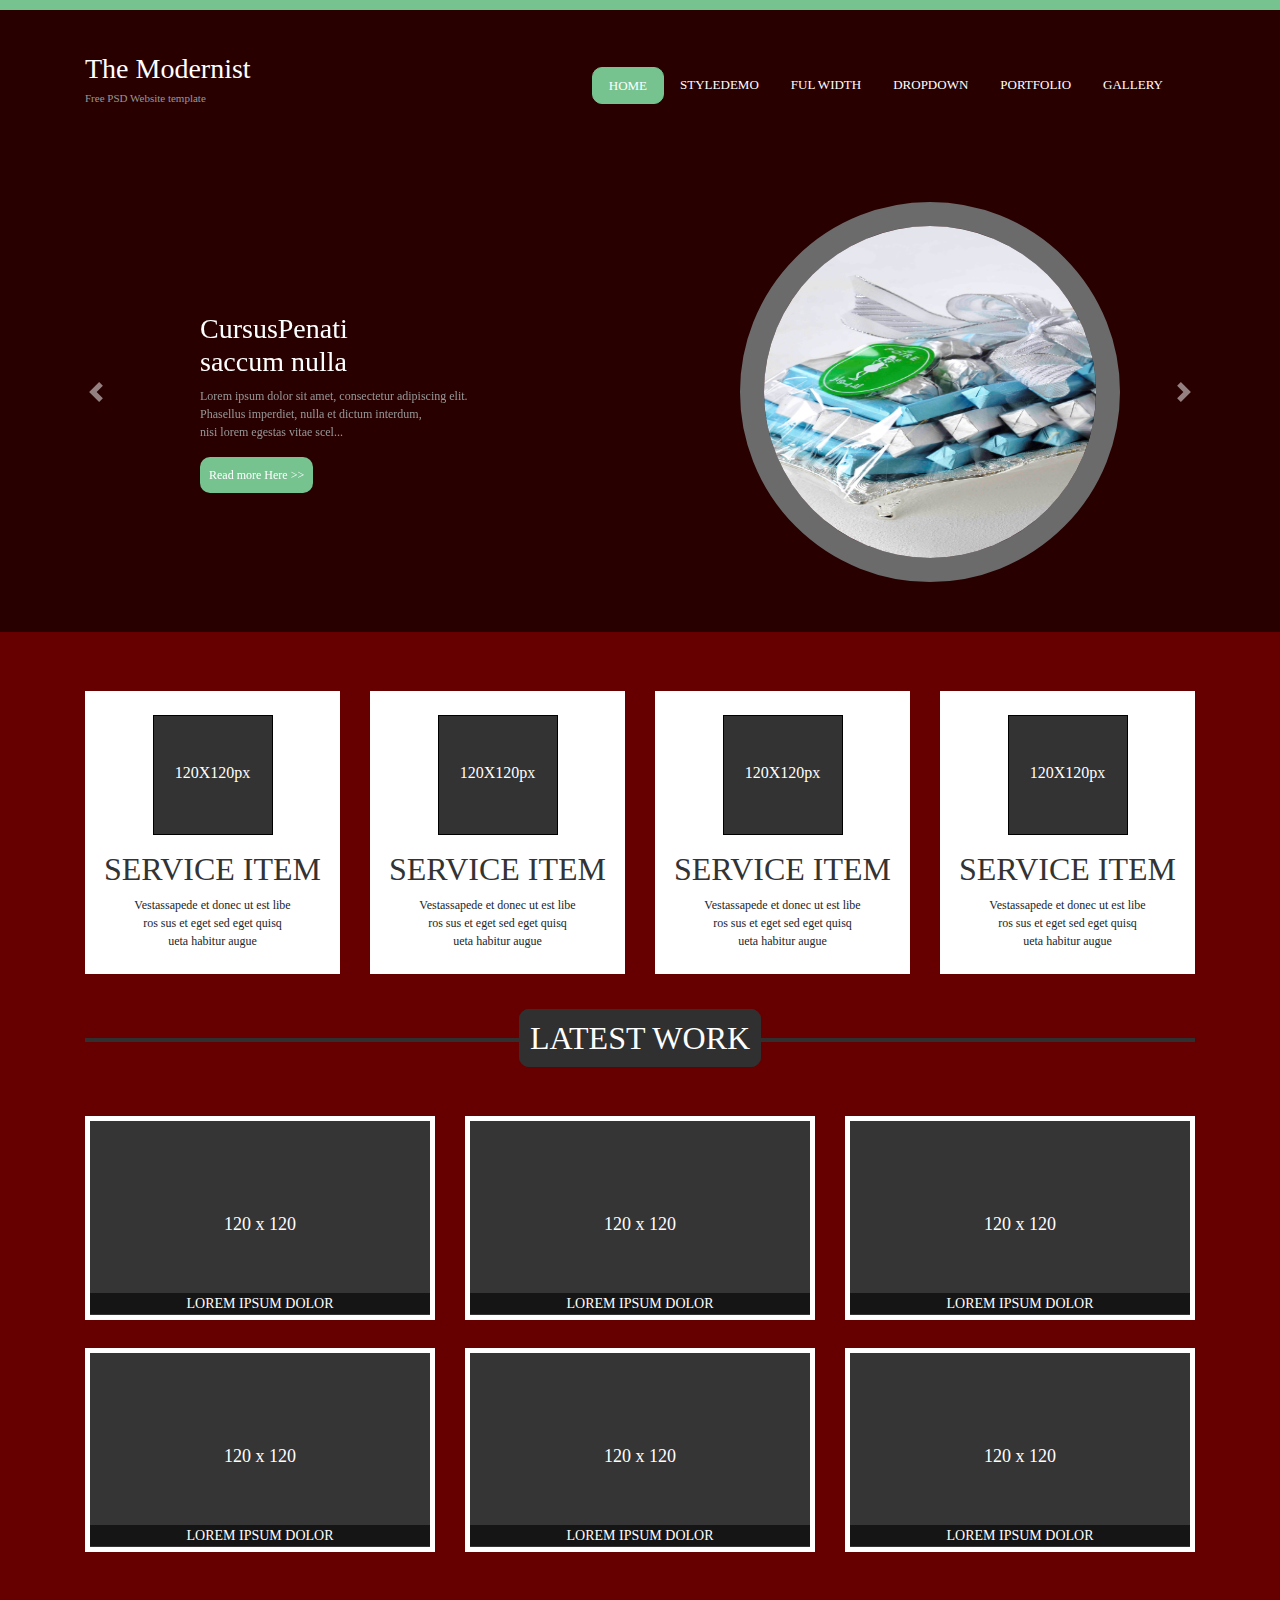
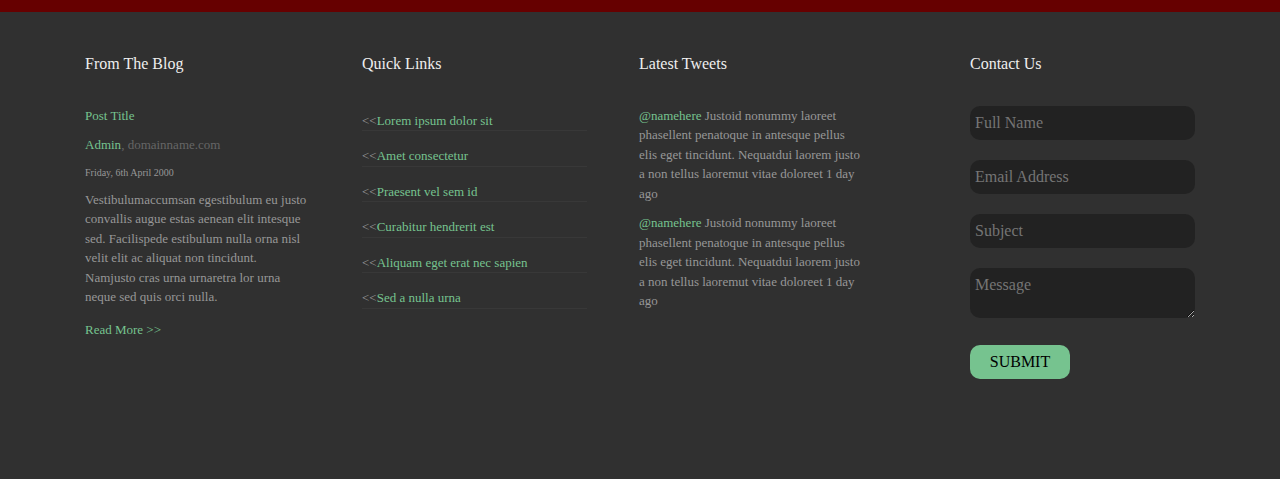
<file: index.html>
<!DOCTYPE html>
<html>
  <head>
      <link rel="stylesheet" href="style.css">
      <link rel="stylesheet" href="https://maxcdn.bootstrapcdn.com/bootstrap/4.1.3/css/bootstrap.min.css">


      <title>The Modernist</title>
  </head>
  <header>
    <div class="border-head"></div>
    <div class=" container header">
        <div class=" Title">
          <a class="navbar-brand" href="#">The Modernist</a>
          <p class="quote">Free PSD Website template</p>
        </div>
        <div class="navbar" >
          <ul id="nav" class="nav">
            <li class="nav-item"><a class="nav-link active activeTab" data-toggle="tab" href="#home">Home</a></li>
            <li class="nav-item"><a class="nav-link" data-toggle="tab" href="#menu1">StyleDemo</a></li>
            <li class="nav-item"><a class="nav-link" data-toggle="tab" href="#menu2">Ful Width</a></li>
            <li class="nav-item"><a class="nav-link" data-toggle="tab" href="#menu2">Dropdown</a></li>
            <li class="nav-item"><a class="nav-link" data-toggle="tab" href="#menu2">Portfolio</a></li>
            <li class="nav-item"><a class="nav-link" data-toggle="tab" href="#menu2">Gallery</a></li>
          </ul>
        </div>
    </div>
  </header>
<body>
  <div class="tab-content">
    <div class="tab-pane  active" id="home">
      <div class="banner">
        <div id="carouselExampleControls" class="carousel slide" data-ride="carousel">
          <div class="carousel-inner ">
            <div class="carousel-item  active itemCarousel ">
                <div class="imagesBanner"><img class="d-block w-100" src="1.jpg" alt="First slide"></div>
                <div class="carouselCaption"><h3>CursusPenati <br>saccum nulla</h3><p>Lorem ipsum dolor sit amet,
                  consectetur adipiscing elit.<br> Phasellus imperdiet, nulla et dictum interdum,<br> nisi lorem egestas
                  vitae scel<span id="dots">...</span><span id="more">erisque enim ligula venenatis<br> dolor.
                  Maecenas nisl est,ultrices nec congue eget,<br> auctor vitae massa.Fusce luctus
                  vestibulum augue ut aliquet.</span></p>
                  <button onclick="myFunction()" id="myBtn">Read more Here >></button>
                </div>
            </div>
            <div class="carousel-item itemCarousel">
              <div class="imagesBanner"><img class="d-block w-100" src="2.jpg" alt="First slide"></div>
                <div class="carouselCaption"><h3>Cderrrrrrrrrrrrrrrr</h3><p>Thank you, Cewterrrrrr</p></div>
            </div>
            <div class="carousel-item itemCarousel">
              <div class="imagesBanner"><img class="d-block w-100" src="3.jpg" alt="First slide"></div>
              <div class="carouselCaption"><h3>Chicqrfcfcdago</h3><p>Thank you, Chicaerwgo!</p></div>
            </div>
          </div>
          <a class="carousel-control-prev" href="#carouselExampleControls" role="button" data-slide="prev">
            <span class="carousel-control-prev-icon" aria-hidden="true"></span>
            <span class="sr-only">Previous</span>
          </a>
          <a class="carousel-control-next" href="#carouselExampleControls" role="button" data-slide="next">
            <span class="carousel-control-next-icon" aria-hidden="true"></span>
            <span class="sr-only">Next</span>
          </a>

        </div>
      </div>
      <div class="mainBody">
        <div class="container">
          <div class="row services">
            <div class="col-sm service">
              <div class="imgService"><span>120X120px</span></div>
              <div class="bodyService">
                <h6>service item</h6>
                <p>Vestassapede et donec ut est libe ros sus et eget sed eget quisq ueta habitur augue</p>
              </div>
            </div>
            <div class="col-sm service">
              <div class="imgService"><span>120X120px</span></div>
              <div class="bodyService">
                <h6>service item</h6>
                <p>Vestassapede et donec ut est libe ros sus et eget sed eget quisq ueta habitur augue</p>
              </div>
            </div>
            <div class="col-sm service">
              <div class="imgService"><span>120X120px</span></div>
              <div class="bodyService">
                <h6>service item</h6>
                <p>Vestassapede et donec ut est libe ros sus et eget
                  sed eget quisq ueta habitur augue</p>
              </div>
            </div>
            <div class="col-sm service">
              <div class="imgService"><span>120X120px</span></div>
              <div class="bodyService">
                <h6>service item</h6>
                <p>Vestassapede et donec ut est libe ros sus et eget
                  sed eget quisq ueta habitur augue</p>
              </div>
            </div>
          </div>
          <div class="latestWork">
            <div class="latestWorkTitle"><span>Latest Work</span><hr></div>

            <div class="row latestWorkItems">
              <div class="col">
                <div class="latestWorkItem">
                  <span id="spanup">120 x 120</span>
                  <span id="spanBottom">LOREM IPSUM DOLOR</span>
                </div>
              </div>

              <div class="col">
                <div class="latestWorkItem">
                  <span id="spanup">120 x 120</span>
                  <span id="spanBottom">LOREM IPSUM DOLOR</span>
                </div>
              </div>

              <div class="col">
                <div class="latestWorkItem">
                  <span id="spanup">120 x 120</span>
                  <span id="spanBottom">LOREM IPSUM DOLOR</span>
                </div>
              </div>
            </div>

            <div class="row latestWorkItems">
              <div class="col">
                <div class="latestWorkItem">
                  <span id="spanup">120 x 120</span>
                  <span id="spanBottom">LOREM IPSUM DOLOR</span>
                </div>
              </div>

              <div class="col">
                <div class="latestWorkItem">
                  <span id="spanup">120 x 120</span>
                  <span id="spanBottom">LOREM IPSUM DOLOR</span>
                </div>
              </div>

              <div class="col">
                <div class="latestWorkItem">
                  <span id="spanup">120 x 120</span>
                  <span id="spanBottom">LOREM IPSUM DOLOR</span>
                </div>
              </div>
            </div>







        </div>
      </div>
      </div>
    </div>
    <div class="tab-pane container fade" id="menu1">.jhgk..</div>
    <div class="tab-pane container fade" id="menu2">...</div>
  </div>
    <script src="https://ajax.googleapis.com/ajax/libs/jquery/3.3.1/jquery.min.js"></script>
    <script src="https://cdnjs.cloudflare.com/ajax/libs/popper.js/1.14.3/umd/popper.min.js"></script>
    <script src="https://maxcdn.bootstrapcdn.com/bootstrap/4.1.3/js/bootstrap.min.js"></script>
    <script src="myscripts.js"></script>

  </body>
    <footer >
      <div class="container">
        <ul>
          <li>From The Blog</li>
          <li style="color:#76c38f;">Post Title</li>
          <li style="color:#666666;"><span style="color:#76c38f;">Admin</span>, domainname.com</li>
          <li style="font-size:10px;">Friday, 6th April 2000</li>
          <li>
            Vestibulumaccumsan egestibulum eu justo convallis augue estas aenean elit intesque sed.
             Facilispede estibulum nulla orna nisl velit elit ac aliquat non tincidunt.
            Namjusto cras urna urnaretra lor urna neque sed quis orci nulla.
          </li>
          <a href="#">Read More >></a>
        </ul>


        <ul>
          <li>Quick Links</li>
          <li class="moreDesign"><<<a href="">Lorem ipsum dolor sit</a></li>
          <li class="moreDesign"><<<a href="">Amet consectetur</a></li>
          <li class="moreDesign"><<<a href="">Praesent vel sem id</a></li>
          <li class="moreDesign"><<<a href="">Curabitur hendrerit est</a></li>
          <li class="moreDesign"><<<a href="">Aliquam eget erat nec sapien</a></li>
          <li class="moreDesign"><<<a href="">Sed a nulla urna</a></li>
        </ul>

        <ul>
          <li>Latest Tweets</li>
          <li><span style="color:#76c38f;">@namehere </span> Justoid nonummy laoreet
            phasellent penatoque in antesque pellus elis eget tincidunt.
            Nequatdui laorem justo a non tellus laoremut vitae doloreet 1 day ago</li>
          <li><span style="color:#76c38f;">@namehere </span>Justoid nonummy laoreet
            phasellent penatoque in antesque pellus elis eget tincidunt.
            Nequatdui laorem justo a non tellus laoremut vitae doloreet 1 day ago</li>

        </ul>



        <ul>
          <li>Contact Us</li>
            <form action="action_page.php">

              <input type="text" id="fname" name="fullname" placeholder="Full Name">

              <input type="text" id="address" name="address" placeholder="Email Address">

              <input type="subject" id="subject" name="subject" placeholder="Subject">

              <textarea id="message" name="message" placeholder="Message" style="height:50px;
              width:100%;background-color:#222222;border:none;border-radius:10px;padding:5px;"></textarea>

              <input type="submit" value="Submit" style="width:100px;margin-top:20px;
              background-color:#76c38f; text-transform:uppercase;">
           </form>
        </ul>
      </div>

    </footer>
</html>
</file>
<file: style.css>
body{
  font-family: Georgia !important;
}
.border-head{
  border: 5px solid #76c38f;
}
header{
  background-color: #290000;
  padding-bottom: 44px;
  font-family: Georgia;
}

.header {
    display: flex;
    justify-content: space-between;
    margin-top: 38px;
    margin-bottom: 35px;
}

.activeTab{
  border:1px solid #76c38f;
  border-radius: 10px;
  background:#76c38f;
}

.navbar-brand{
  font-size: 28px !important;
  color: white;
  padding: 0px !important;
}

.quote{
  font-size: 11px;
  color: #979797;
}

.nav li a{
  font-size: 13px;
  color: white;
  text-transform: uppercase;
}

.itemCarousel {

    justify-content: space-between;
    flex-direction: row-reverse;
}

.banner{
    background-color: #290000;
    padding-bottom: 50px;
}

.imagesBanner{
  float:right;
  margin-right: 160px;
}

.imagesBanner img{
  width:380px !important;
  height: 380px !important;
  border: 24px solid #6b6b6b;
  border-radius: 50% !important;

}
.carouselCaption{
  position: relative;
  left: 200px;
  top: 110px;
  z-index: 10;
  padding-top: 0;
  float: left;
  color:white;

}

.carouselCaption p{
  font-size: 12px;
  color: #979797;
}

#myBtn{
  color: white;
  background-color: #76c38f;
  font-size: 12px;
  border:none;
  padding: 9px;
  border-radius: 10px;

}

#more {display: none;}

.mainBody{
  background-color: #660000;
}

.service {
    border: 1px solid white;
    text-align: center;
    background-color: white;
    margin: 59px 15px 0px 15px;
    padding: 23px 0;
    font-family: Georgia;
}

.service:hover  {
    border: 1px solid #76c38f;
    background-color: #76c38f;
    cursor: pointer;


}


.imgService {
    width: 120px;
    height: 120px;
    border: 1px solid black;
    margin: auto;
    color:white;
    background-color:#333333;
    margin-bottom: 15px;
}

.service:hover .imgService{
border: 1px solid white;
color:black;
background-color:white;

}

.imgService span {
    top: 45px;
    position: relative;
}

.bodyService h6 {
    font-size: 32px;
    text-transform: uppercase;
    color: #333333;
}

.bodyService p{
width: 157px;
margin: auto;
font-size: 12px;

}

.service:hover .bodyService h6 , .service:hover .bodyService p{
  color: white;
}

.latestWork{
    padding-bottom: 60px;
  }


.latestWorkTitle{
  padding-bottom: 30px;
  text-align: center;
}





.latestWorkTitle span{
  color: white;
  text-transform: uppercase;
  position: relative;
  top: 40px;
  border: 1px solid #303030;
  background-color: #303030;
  padding: 10px;
  font-size: 32px;
  border-radius: 10px;
}

.latestWorkTitle hr{

  border:2px solid #303030;
}


.latestWorkItem {
  float: left;
  width: 350px;
  margin: 28px 0 0 0;
  border:5px solid white;
  text-align: center;
  padding: 90px 0px 56px 0px;
  color: white;
  font-family: Georgia;
  background-color: #353535;

}

#spanup{
  font-size: 18px;

}

#spanBottom{
  position: relative;
  z-index: 1;
  top: 55px;
  display: block;
  background: #151515;
  font-size: 14px;
}

.latestWorkItem:hover{
  border-color: #76c38f;
  cursor: pointer;
}

.latestWorkItem:hover #spanBottom{
  display: none;
}

footer{
  background-color: #303030;
  padding: 30px 0;
  font-family: Georgia;
}


footer:after{
  content: "";
  display: block;
  clear: both;
}
footer ul{
  float: left;
  padding: 0;
  margin-bottom: 50px;
  list-style-position: none;

  color: #979797;
  margin-right: 52px;
  width: 225px;
}

footer li{
  margin: 10px 0;
  list-style-type: none;
  font-size: 13px;
}

footer ul a{
text-decoration: none;
color: #76c38f;
font-size: 13px;
}

.moreDesign{
border-bottom: 1px solid #383838;
padding-top: 5px;
}

footer li:first-child{
  margin-bottom: 30px;
  font-size: 16px;
  color: #eee;
}


footer ul:last-child{ margin-right: 0; float: right;}

footer ul input{
  margin-bottom: 20px;
  width: 100%;
  background-color: #222222;
    border: none;
    border-radius: 10px;
    padding: 5px;
}
</file>
